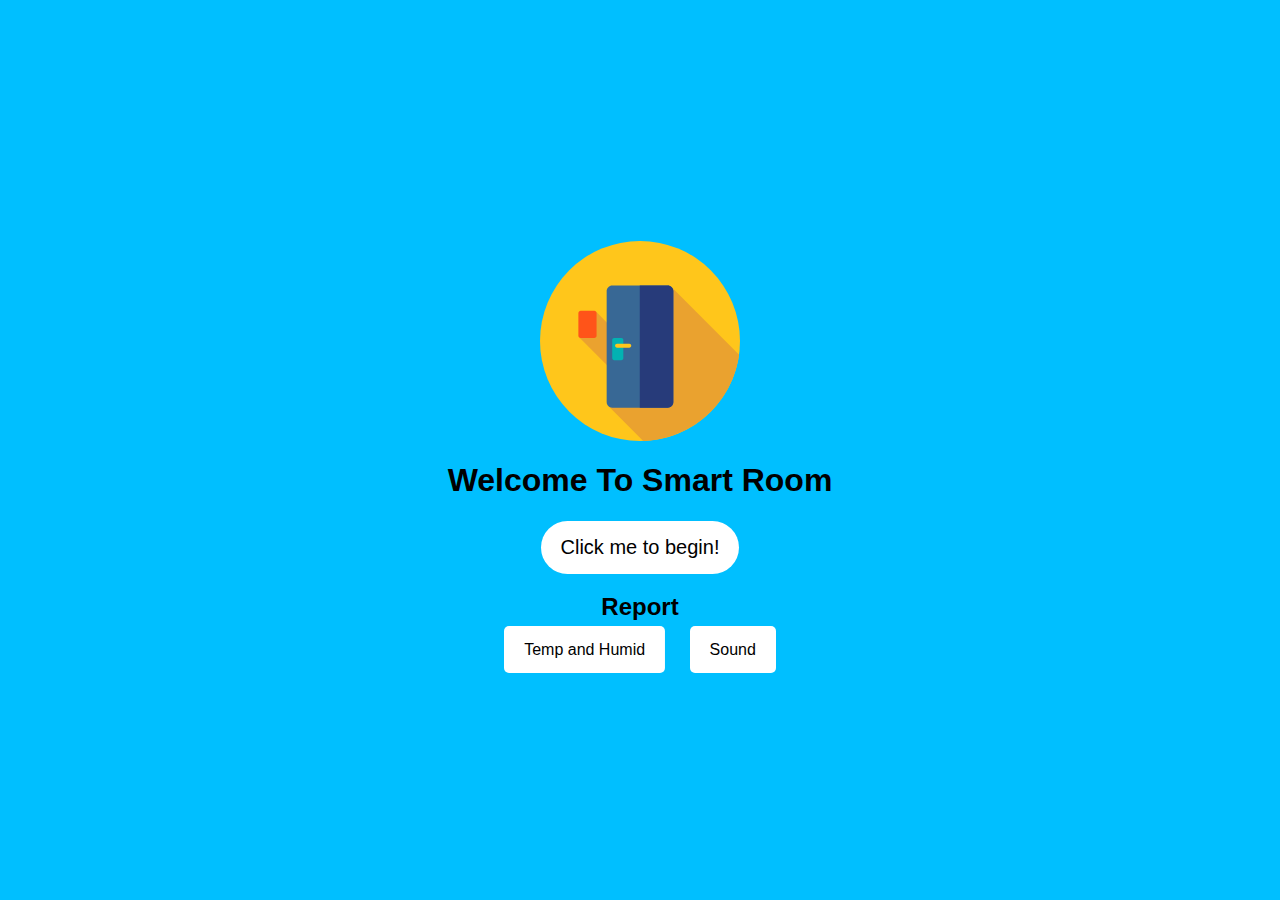
<file: index.html>
<!DOCTYPE html>
<html lang="en">

    <head>
        <meta charset="UTF-8">
        <meta name="viewport" content="width=device-width, initial-scale=1.0">
        <title>Home</title>
        <script src="https://code.jquery.com/jquery-3.5.0.min.js"></script>
        <link rel="shortcut icon" href="img/room.svg" type="image/x-icon">
        <style>
            * {
                box-sizing: border-box;
                font-family: 'Segoe UI', Tahoma, Geneva, Verdana, sans-serif;
            }

            body {
                margin: 0;
                background-color: #00bfff;
                display: flex;
                flex-direction: column;
                align-items: center;
                justify-content: center;
                height: 100vh;
            }

            #icon {
                width: 200px;
            }

            a {
                border: none;
                border-radius: 30px;
                padding: 15px 20px;
                font-size: 20px;
                color: black;
                background: linear-gradient(to top left, white 50%, #e50122 50%);
                background-size: 200% 200%;
                background-position: bottom right;
                animation-duration: 0.7s;
                animation-name: fadeOut;
                animation-fill-mode: forwards;
                transition-duration: 0.3s;
                outline: none;
                cursor: pointer;
                text-decoration: none;
            }

            a:hover {
                color: white;
                animation-name: fadeIn;
                animation-fill-mode: forwards;
                box-shadow: 5px 5px 5px grey;
            }

            a:active {
                transform: translate(5px, 5px);
                box-shadow: none;
            }

            h2 {
                text-align: center;
            }

            #report a {
                font-size: 16px;
                border-radius: 5px;
                margin: 10px;
            }

            /* animation */
            @keyframes fadeOut {
                from {
                    background-position: top left;
                }
                to {
                    background-position: bottom right;
                }
            }

            @keyframes fadeIn {
                to {
                    background-position: top left;
                }
            }
        </style>
    </head>

    <body>
        <img id="icon" src="img/room.svg" alt="icon">
        <h1>Welcome To Smart Room</h1>
        <a href="door.html">Click me to begin!</a>
        <div id="report">
            <h2>Report</h2>
            <a href="report.html">Temp and Humid</a>
            <a href="report2.html">Sound</a>
        </div>
    </body>

</html>
</file>
